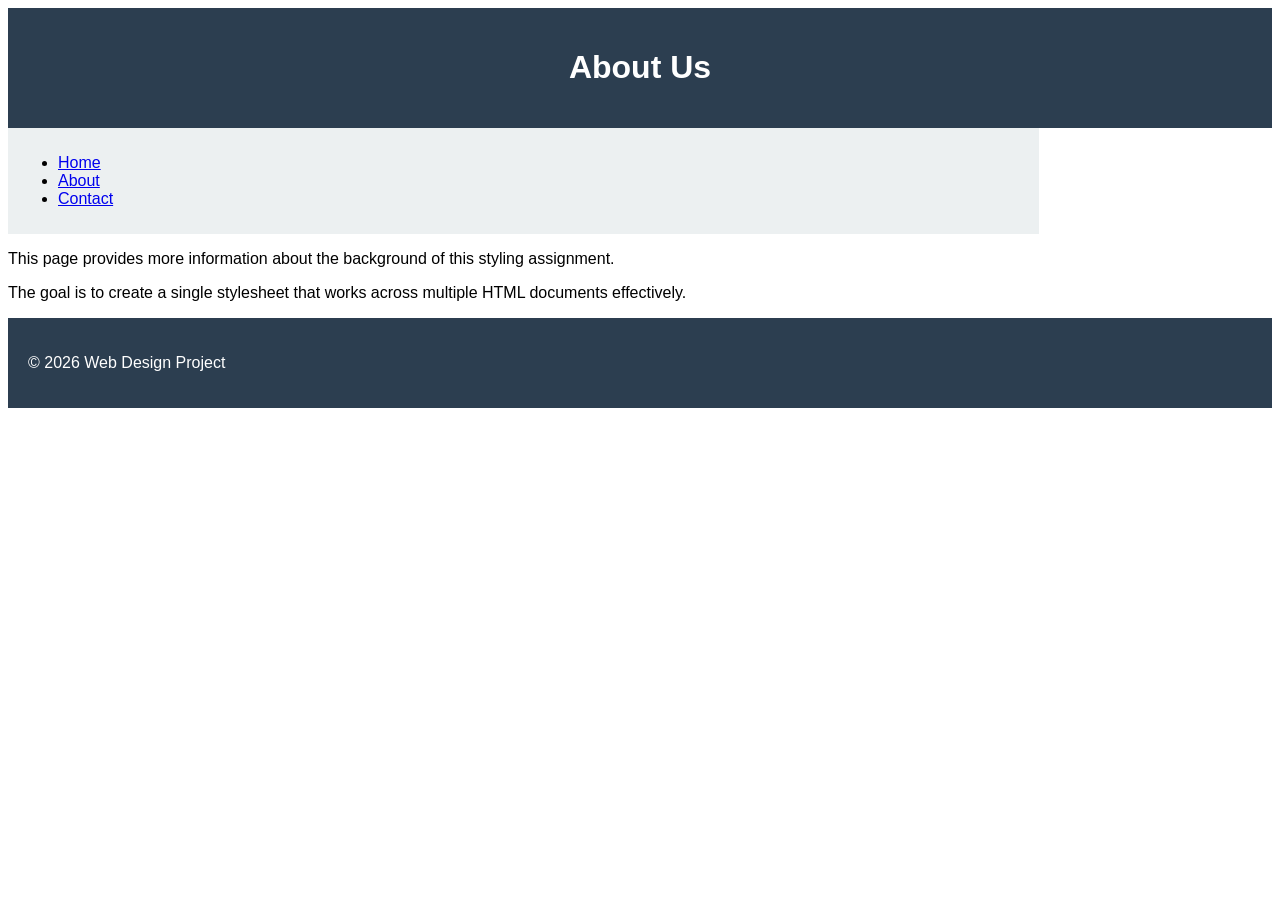
<file: about.html>
<!DOCTYPE html>
<html lang="en">
<head>
    <meta charset="UTF-8">
    <title>About Us</title>
    <link rel="stylesheet" href="style.css">
</head>
<body>
    <header>
        <h1>About Us</h1>
    </header>
    <nav>
        <ul>
            <li><a href="index.html">Home</a></li>
            <li><a href="about.html">About</a></li>
            <li><a href="contact.html">Contact</a></li>
        </ul>
    </nav>
    <main>
        <p>This page provides more information about the background of this styling assignment.</p>
        <p>The goal is to create a single stylesheet that works across multiple HTML documents effectively.</p>
    </main>
    <footer>
        <p>&copy; 2026 Web Design Project</p>
    </footer>
</body>
</html>
</file>
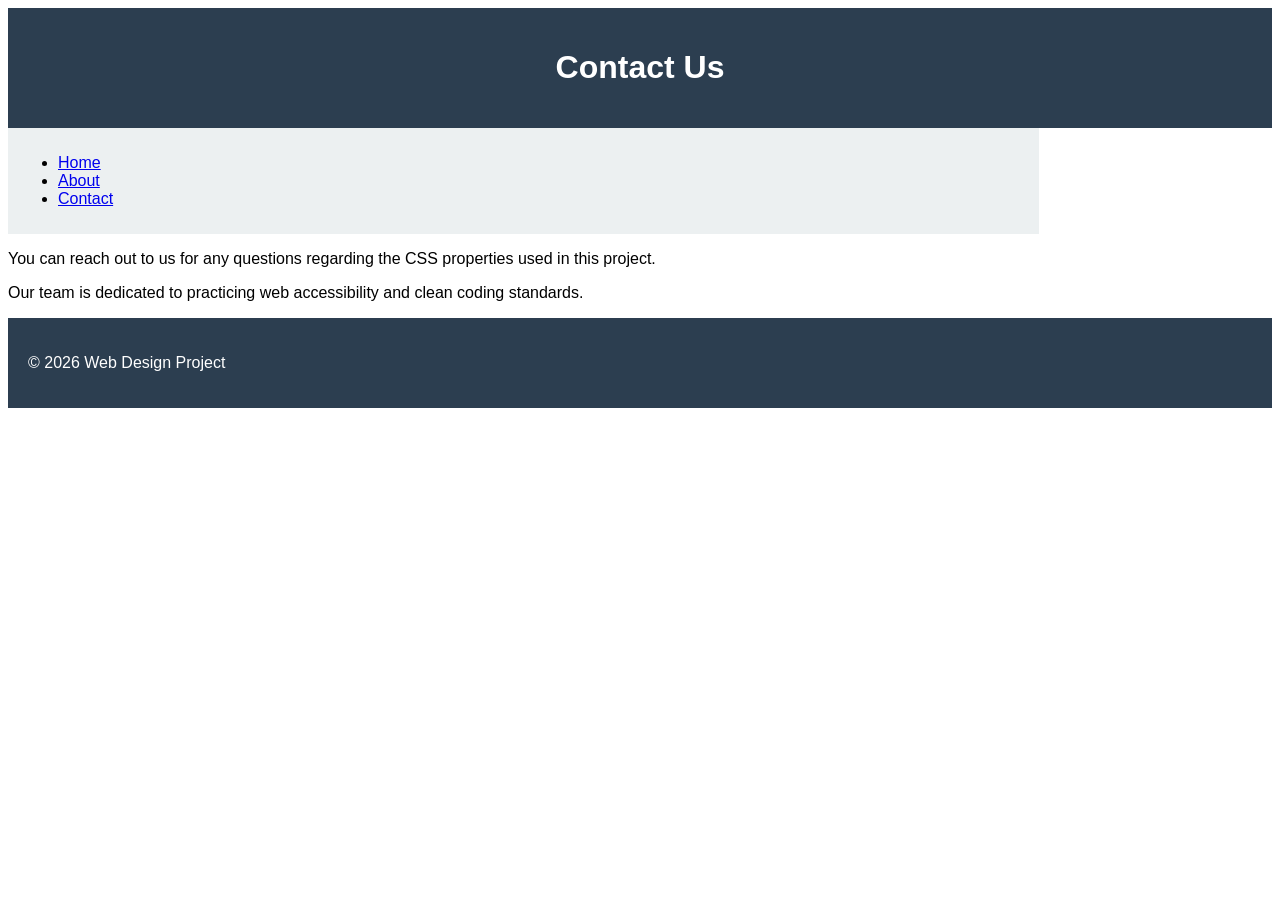
<file: contact.html>
<!DOCTYPE html>
<html lang="en">
<head>
    <meta charset="UTF-8">
    <title>Contact Us</title>
    <link rel="stylesheet" href="style.css">
</head>
<body>
    <header>
        <h1>Contact Us</h1>
    </header>
    <nav>
        <ul>
            <li><a href="index.html">Home</a></li>
            <li><a href="about.html">About</a></li>
            <li><a href="contact.html">Contact</a></li>
        </ul>
    </nav>
    <main>
        <p>You can reach out to us for any questions regarding the CSS properties used in this project.</p>
        <p>Our team is dedicated to practicing web accessibility and clean coding standards.</p>
    </main>
    <footer>
        <p>&copy; 2026 Web Design Project</p>
    </footer>
</body>
</html>
</file>
<file: style.css>
/* --- GIỮ LẠI CÁC STYLE CƠ BẢN --- */
body {
    font-family: Arial, sans-serif;
    font-size: 16px;
}

header, footer {
    background-color: #2c3e50;
    color: white;
    padding: 20px;
}

/* --- 1. STYLE CHO SKIP LINK (Ẩn đi, hiện khi tab vào) --- */
.skip-link {
    position: absolute;
    left: -10000px;
    top: auto;
    width: 1px;
    height: 1px;
    overflow: hidden;
}

.skip-link:focus {
    position: static;
    width: auto;
    height: auto;
    background-color: yellow;
    color: black;
    padding: 10px;
}

/* --- 2. NHẬN XÉT (COMMENT) KIỂU DÁNG CŨ CỦA LI --- */
/* li {
    display: inline-block;
    width: 100px;
} 
*/

/* --- 3. STYLE CHO NAV (Inline-block và 80% width) --- */
nav {
    display: inline-block;
    width: 80%;
    background-color: #ecf0f1;
    padding: 10px;
}

/* --- 4. BỘ CHỌN HẬU DUỆ: ẢNH TRONG NAV --- */
nav img {
    width: 10%;
}

/* --- 5. STYLE LỚP GRID (2 cột, 40% mỗi cột) --- */
.grid {
    display: grid;
    grid-template-columns: 40% 40%;
    /* 6. Điều chỉnh justify, align và gap */
    justify-content: center;
    align-items: center;
    row-gap: 20px;
    column-gap: 20px;
    background-color: #f9f9f9;
    padding: 20px;
}

/* --- 7. BỘ CHỌN HẬU DUỆ: ẢNH TRONG GRID --- */
.grid img {
    width: 100%;
}

/* --- 8. STYLE LỚP FLEX --- */
.flex {
    display: flex;
    /* 9. Điều chỉnh flex-wrap và justify-content */
    flex-wrap: wrap;
    justify-content: space-around;
    padding: 20px;
    background-color: #e8f4f8;
}

.flex img {
    margin: 10px;
}

/* --- BỔ SUNG ĐỂ TRÁNH LỖI WAVE (Độ tương phản) --- */
h1, h2 {
    color: #ffffff;
}

header h1 {
    text-align: center;
}
</file>
